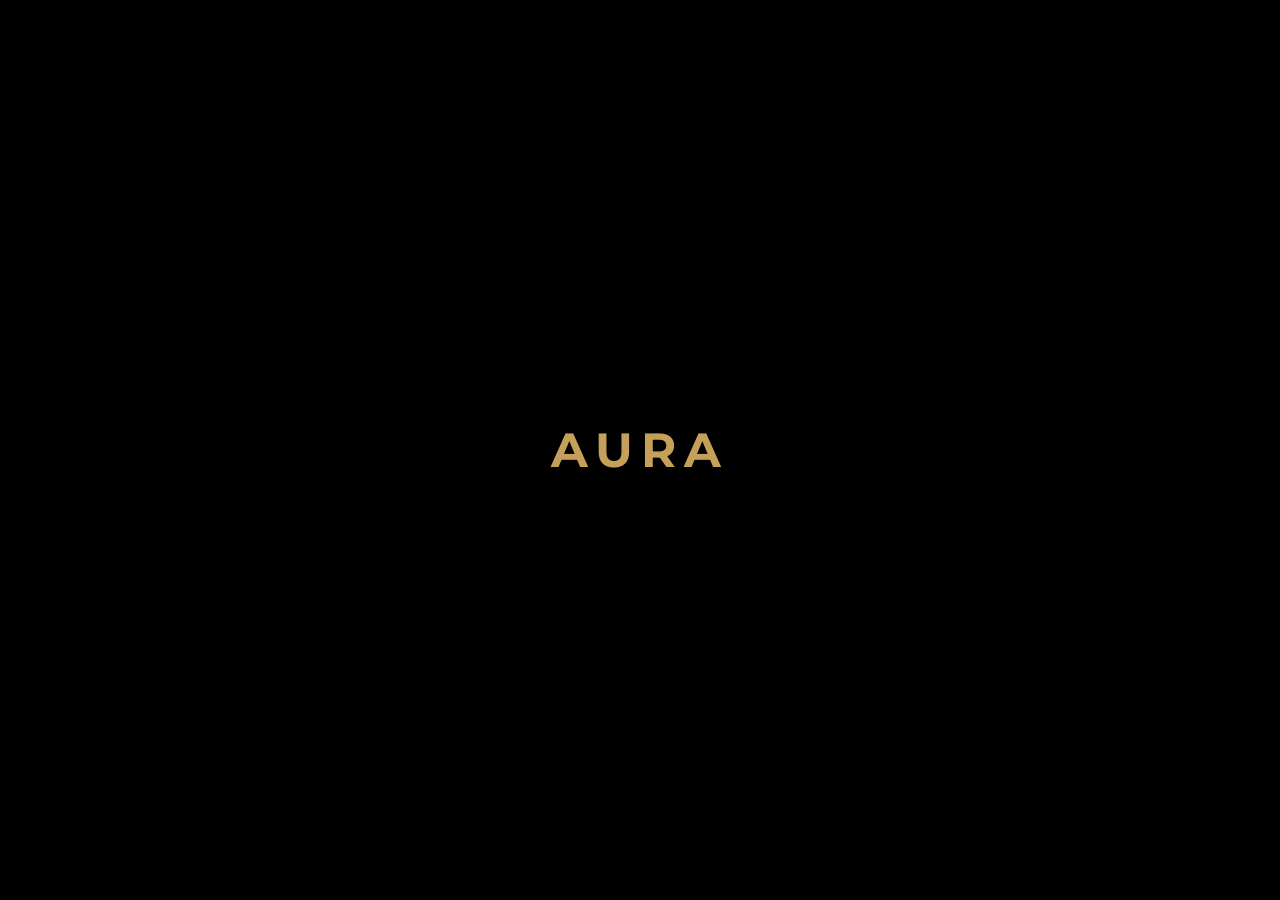
<file: v1/concierge.html>
<!DOCTYPE html>
<html lang="es">
<head>
    <meta charset="UTF-8">
    <meta name="viewport" content="width=device-width, initial-scale=1.0">
    <title>AURA | Concierge IA</title>
    <link rel="stylesheet" href="style.css">
    <link href="https://fonts.googleapis.com/css2?family=Playfair+Display:ital,wght@0,400;0,700;1,400&family=Montserrat:wght@300;400;600&display=swap" rel="stylesheet">
    <script src="https://cdnjs.cloudflare.com/ajax/libs/gsap/3.12.2/gsap.min.js"></script>
</head>
<body class="page-concierge overflow-hidden">
    <div class="loader">
        <div class="loader-content">AURA</div>
    </div>

    <nav class="navbar navbar-transparent">
        <div class="logo">AURA</div>
        <ul class="nav-links">
            <li><a href="index.html">Inicio</a></li>
            <li><a href="artistas.html">Artistas</a></li>
            <li><a href="concierge.html" class="active">Curador IA</a></li>
            <li><a href="#contacto" class="cta-link">Contacto</a></li>
        </ul>
    </nav>

    <!-- Background for Concierge -->
    <div class="concierge-bg"></div>

    <main class="concierge-main">
        <div class="ai-container full-screen-ai">
            <div class="ai-header">
                <h3 class="reveal-text">Concierge Virtual AURA</h3>
                <p class="reveal-text-sub">Atención exclusiva para el coleccionista distinguido.</p>
            </div>
            
            <div id="chat-window" class="chat-window">
                <div class="message system">Bienvenido a su sesión privada. Soy el curador en jefe virtual de AURA. ¿Qué concepto o material resuena con su visión actual?</div>
            </div>
            
            <div class="chat-input-area">
                <input type="text" id="user-input" placeholder="Escriba sus requerimientos o inquietudes de arte..." autocomplete="off">
                <button id="send-btn">Enviar</button>
            </div>
        </div>
    </main>

    <script src="main.js"></script>
</body>
</html>
</file>
<file: v1/style.css>
:root {
    --primary-color: #C5A059; /* Antique Gold */
    --bg-dark: #0D0D0D;
    --bg-accent: #1A1A1A;
    --text-light: #F9F9F8;
    --text-muted: #A0A0A0;
    --transition-slow: cubic-bezier(0.77, 0, 0.175, 1);
}

* {
    margin: 0;
    padding: 0;
    box-sizing: border-box;
}

html {
    scroll-behavior: auto; /* Managed by GSAP/SmoothScroll if needed */
    overflow-x: hidden;
    width: 100%;
}

body {
    background-color: var(--bg-dark);
    color: var(--text-light);
    font-family: 'Montserrat', sans-serif;
    line-height: 1.6;
    overflow-x: hidden;
    width: 100%;
    position: relative;
}

h1, h2, h3, .logo {
    font-family: 'Playfair Display', serif;
}

/* Loader */
.loader {
    position: fixed;
    top: 0;
    left: 0;
    width: 100%;
    height: 100%;
    background: #000;
    display: flex;
    justify-content: center;
    align-items: center;
    z-index: 9999;
}

.loader-content {
    font-size: 3rem;
    letter-spacing: 0.5rem;
    font-weight: 700;
    color: var(--primary-color);
}

/* Navbar */
.navbar {
    position: fixed;
    top: 0;
    width: 100%;
    padding: 2rem 10%;
    display: flex;
    justify-content: space-between;
    align-items: center;
    z-index: 1000;
    background: linear-gradient(to bottom, rgba(0,0,0,0.8) 0%, transparent 100%);
}

.logo {
    font-size: 1.8rem;
    font-weight: 700;
    letter-spacing: 0.2rem;
    color: var(--text-light);
}

.nav-links {
    display: flex;
    list-style: none;
    gap: 3rem;
}

.nav-links a {
    text-decoration: none;
    color: var(--text-light);
    font-size: 0.8rem;
    text-transform: uppercase;
    letter-spacing: 0.1rem;
    opacity: 0.7;
    transition: 0.3s;
}

.nav-links a:hover,
.nav-links a.active {
    opacity: 1;
    color: var(--primary-color);
}

.cta-link {
    border-bottom: 1px solid var(--primary-color);
    padding-bottom: 5px;
}

/* Multi-page Nav Variants */
.navbar-solid {
    background: var(--bg-dark);
    border-bottom: 1px solid rgba(255,255,255,0.05);
}

.navbar-transparent {
    background: transparent;
}

/* Hero Section */
.hero {
    height: 100vh;
    display: flex;
    justify-content: center;
    align-items: center;
    flex-direction: column;
    text-align: center;
    position: relative;
    padding: 0 5%;
}

.hero-video-iframe {
    position: absolute;
    top: 50%;
    left: 50%;
    width: 100%;
    height: 100%;
    transform: translate(-50%, -50%);
    pointer-events: none;
    z-index: -2;
}

/* Optional: if video aspect ratio leaves black bars, scale it up */
@media (min-aspect-ratio: 16/9) {
    .hero-video-iframe {
        height: 56.25vh; /* 100 * 9 / 16 */
        width: 100vw;
    }
}
@media (max-aspect-ratio: 16/9) {
    .hero-video-iframe {
        width: 177.78vh; /* 100 * 16 / 9 */
        height: 100vh;
    }
}

.video-overlay {
    position: absolute;
    top: 0;
    left: 0;
    width: 100%;
    height: 100%;
    background: radial-gradient(circle at center, rgba(0,0,0,0.3) 0%, rgba(10,10,10,0.85) 100%);
    z-index: -1;
}

.hero-content h1 {
    font-size: 7rem;
    line-height: 1.05;
    margin-bottom: 2rem;
    letter-spacing: -2px;
}

.scroll-indicator {
    position: absolute;
    bottom: 2rem;
    left: 50%;
    transform: translateX(-50%);
    display: flex;
    flex-direction: column;
    align-items: center;
    gap: 10px;
}

.mouse {
    width: 24px;
    height: 36px;
    border: 2px solid var(--text-light);
    border-radius: 12px;
    position: relative;
    opacity: 0.6;
}

.mouse::before {
    content: '';
    position: absolute;
    top: 6px;
    left: 50%;
    transform: translateX(-50%);
    width: 4px;
    height: 4px;
    background: var(--primary-color);
    border-radius: 50%;
    animation: scroll 2s infinite;
}

@keyframes scroll {
    0% { transform: translate(-50%, 0); opacity: 1; }
    100% { transform: translate(-50%, 15px); opacity: 0; }
}

/* About Section */
.about-aura {
    padding: 10rem 10%;
    background: var(--bg-dark);
}

.about-text {
    max-width: 800px;
    margin: 0 auto;
    text-align: center;
}

.about-text p {
    font-size: 1.4rem;
    color: var(--text-muted);
    line-height: 1.8;
}

.hero-content h1 span {
    color: var(--primary-color);
    font-style: italic;
}

.hero-content p {
    font-size: 1.2rem;
    color: var(--text-muted);
    max-width: 600px;
    margin: 0 auto 3rem;
    letter-spacing: 0.05rem;
}

.btn-primary {
    padding: 1rem 2.5rem;
    background: transparent;
    border: 1px solid var(--primary-color);
    color: var(--primary-color);
    text-decoration: none;
    text-transform: uppercase;
    letter-spacing: 0.2rem;
    font-size: 0.9rem;
    transition: all 0.5s var(--transition-slow);
    position: relative;
    overflow: hidden;
}

.btn-primary:hover {
    color: #000;
    background: var(--primary-color);
}

/* Featured Artists Grid */
.featured-artists {
    padding: 10rem 10%;
}

.artists-grid {
    display: grid;
    grid-template-columns: repeat(auto-fit, minmax(400px, 1fr));
    gap: 4rem;
}

.artist-card {
    position: relative;
    cursor: pointer;
}

.card-img-wrapper {
    position: relative;
    overflow: hidden;
    height: 500px;
}

.card-img-wrapper img {
    width: 100%;
    height: 100%;
    object-fit: cover;
    filter: grayscale(0.5);
    transition: 1s var(--transition-slow);
}

.card-overlay {
    position: absolute;
    top: 0;
    left: 0;
    width: 100%;
    height: 100%;
    background: rgba(0,0,0,0.6);
    display: flex;
    justify-content: center;
    align-items: center;
    opacity: 0;
    transition: 0.5s;
}

.view-btn {
    padding: 1rem 2rem;
    border: 1px solid var(--primary-color);
    color: var(--primary-color);
    text-transform: uppercase;
    letter-spacing: 0.2rem;
    font-size: 0.8rem;
}

.artist-card:hover .card-img-wrapper img {
    transform: scale(1.1);
    filter: grayscale(0);
}

.artist-card:hover .card-overlay {
    opacity: 1;
}

.card-info {
    margin-top: 2rem;
}

.card-info h3 {
    font-size: 1.8rem;
    margin-bottom: 0.5rem;
}

.card-info p {
    color: var(--text-muted);
    font-size: 0.9rem;
    text-transform: uppercase;
    letter-spacing: 0.1rem;
}

/* AI Curator Section Refined */
.ai-curator-section {
    padding: 10rem 10%;
    background: #050505;
}

/* Concierge Full Page */
.page-concierge {
    overflow: hidden;
    height: 100vh;
    background: radial-gradient(circle at center, #111 0%, #000 100%);
}

.concierge-bg {
    position: absolute;
    top: 0;
    left: 0;
    width: 100%;
    height: 100%;
    background: url('assets/hero.png') no-repeat center center/cover;
    opacity: 0.05;
    z-index: -1;
}

.concierge-main {
    height: 100vh;
    display: flex;
    align-items: center;
    justify-content: center;
    padding-top: 5rem; /* offset for nav */
}

.full-screen-ai {
    width: 100%;
    max-width: 1000px;
    background: rgba(10, 10, 10, 0.8);
    backdrop-filter: blur(20px);
    border: 1px solid rgba(197, 160, 89, 0.15);
    box-shadow: 0 20px 50px rgba(0,0,0,0.5);
    border-radius: 4px;
}

.ai-container {
    padding: 4rem;
}

.ai-header {
    text-align: center;
    margin-bottom: 3rem;
}

.ai-header h3 {
    font-size: 2.5rem;
    font-family: 'Playfair Display', serif;
    color: var(--primary-color);
    margin-bottom: 0.5rem;
}

.ai-header p {
    color: var(--text-muted);
}

.chat-window {
    height: 400px;
    overflow-y: auto;
    margin-bottom: 2rem;
    padding: 1.5rem;
    border-bottom: 1px solid rgba(255,255,255,0.05);
    background: rgba(0,0,0,0.3);
    border-radius: 4px;
}

.message {
    margin-bottom: 1.5rem;
    max-width: 80%;
    line-height: 1.6;
}

.system {
    color: var(--primary-color);
    font-style: italic;
    font-family: 'Playfair Display', serif;
    font-size: 1.1rem;
}

.user {
    margin-left: auto;
    text-align: right;
    color: #fff;
    background: rgba(255,255,255,0.03);
    padding: 1rem;
    border-radius: 4px;
}

.chat-input-area {
    display: flex;
    gap: 1rem;
}

input[type="text"] {
    flex-grow: 1;
    background: rgba(0,0,0,0.5);
    border: 1px solid rgba(255,255,255,0.1);
    color: #fff;
    padding: 1rem 1.5rem;
    outline: none;
    font-family: 'Montserrat', sans-serif;
    border-radius: 4px;
    transition: 0.3s;
}

input[type="text"]:focus {
    border-color: var(--primary-color);
}

#send-btn {
    background: var(--primary-color);
    border: none;
    padding: 1rem 2.5rem;
    color: #000;
    cursor: pointer;
    font-weight: 600;
    text-transform: uppercase;
    letter-spacing: 0.1rem;
    transition: 0.3s;
    border-radius: 4px;
}

#send-btn:hover {
    background: #fff;
}

/* Page Headers (e.g. Artistas) */
.page-header {
    padding: 12rem 10% 4rem;
    text-align: center;
    background: linear-gradient(to bottom, #0A0A0A 0%, var(--bg-dark) 100%);
}

.page-header h1 {
    font-size: 4rem;
    color: var(--primary-color);
    margin-bottom: 1rem;
}

.page-header p {
    font-size: 1.2rem;
    color: var(--text-muted);
}

/* Utils */
.container {
    padding: 0 10%;
}

.section-title {
    font-size: 3.5rem;
    text-align: center;
    margin-bottom: 5rem;
}

/* Animations Reveal */
.reveal-text-sub {
    opacity: 0;
    transform: translateY(20px);
}

/* Mobile Optimizations */
@media (max-width: 768px) {
    .navbar {
        padding: 1rem 5%;
    }
    
    .nav-links {
        display: none;
    }
    
    .hero-content h1 {
        font-size: 3.5rem;
    }
    
    .hero-content p {
        font-size: 1rem;
    }
    
    .section-title {
        font-size: 2.2rem;
        margin-bottom: 3rem;
    }
    
    .artists-grid {
        grid-template-columns: 1fr;
        gap: 2rem;
    }
    
    .card-img-wrapper {
        height: 400px;
    }
    
    .ai-container {
        padding: 2rem 1rem;
    }
}
</file>
